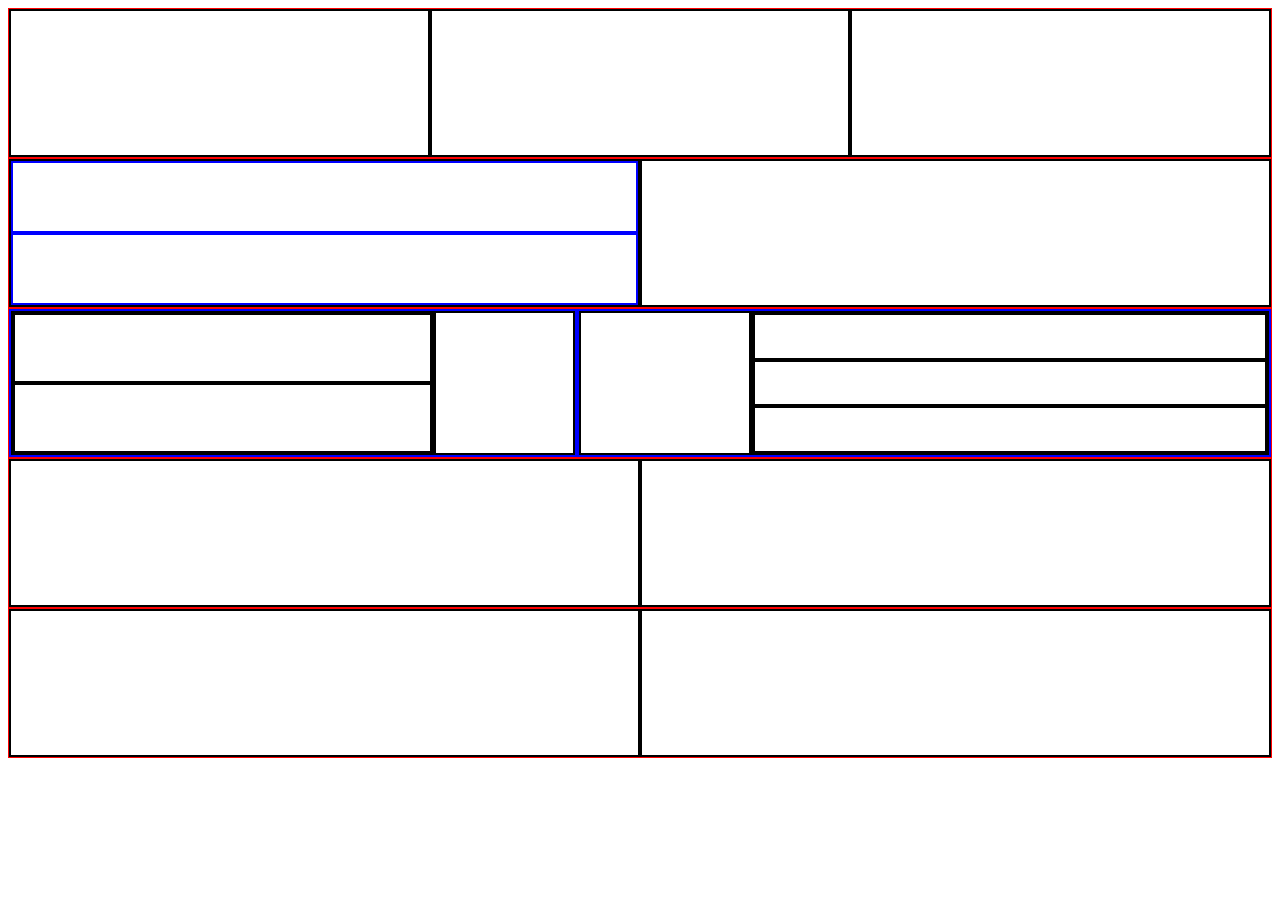
<file: index.html>
<!DOCTYPE html>
<html>
    <head>
        <title>Structure a web page</title>
        <link rel="stylesheet" href="css/Style.css">
       
    </head>
    <body>
        <div class="row">
            <div class="col"></div>
            <div class="col"></div>
            <div class="col"></div>
        </div>
        <div class="row">
            <div  class="col2">
                <div class="row2"></div>
                <div class="row2"></div>
            </div>
            <div class="col2"></div>
        </div>
        <div class="row">
                <div id="row3-1">
                    <div id="ab">
                        <div class="a"></div>
                        <div class="a"></div>
                    </div>
                    <div id="abc"></div>
                </div>
                <div id="row3-2">
                    <div id="bc"></div>
                    <div id="bb">
                        <div class="bb-row"></div>
                        <div class="bb-row"></div>
                        <div class="bb-row"></div>
                    </div>
                </div>
        </div>
        <div class="row">
            <div class="col3"></div>
            <div class="col3"></div>
        </div>
        <div class="row">
            <div class="col4"></div>
            <div class="col4"></div>
        </div>
    </body>
</html>
</file>
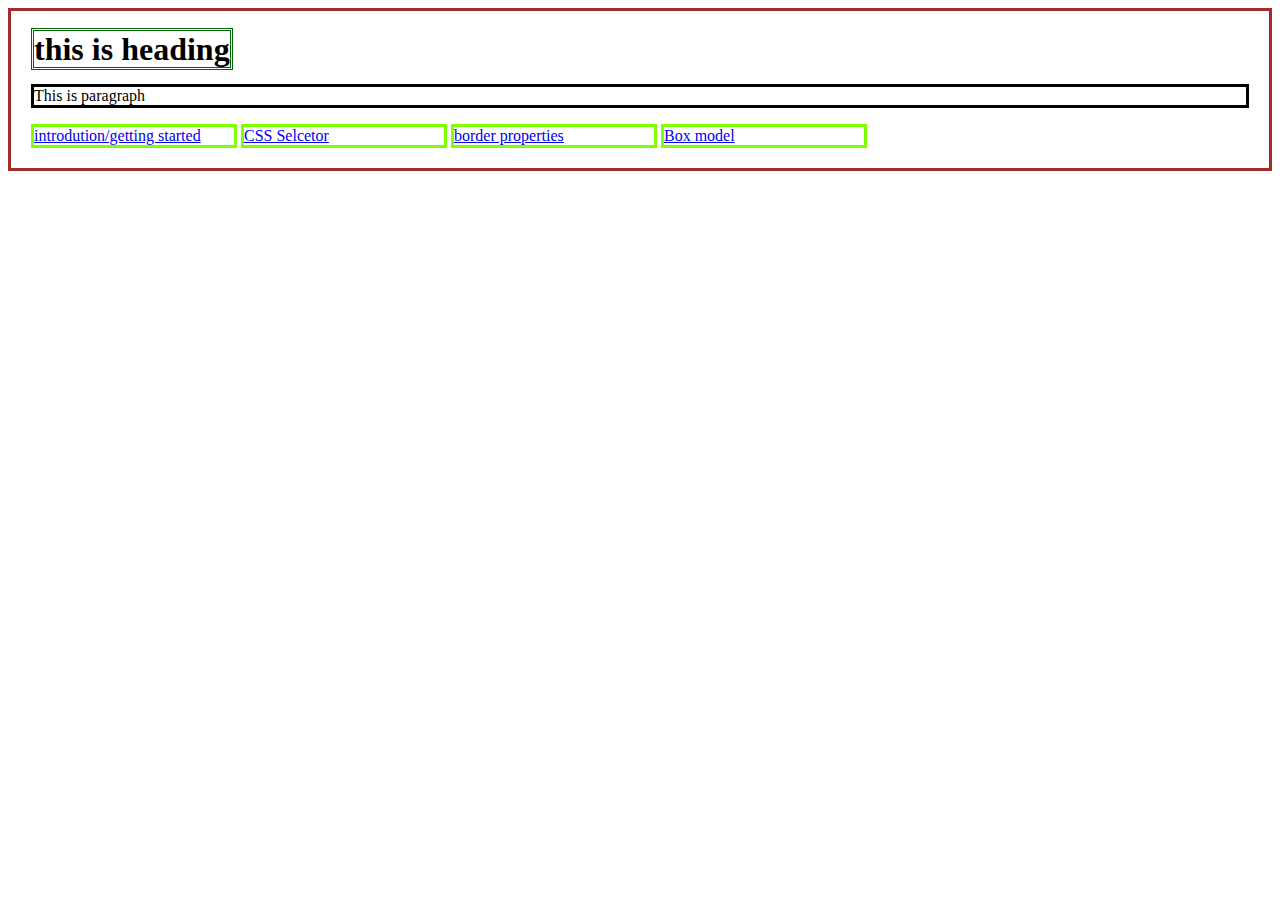
<file: backgroundcss.html>
<!DOCTYPE html>
<html>
    <head>
        <style>
           div{
               border-style: solid;
               border-color: brown;
               padding: 20px;
               
           }
           h1{
               border-style:double;
               border-color:darkgreen;
                display: inline;
           }
           p{
               border-style:solid;
               border-color: black;
               position: static;
                right:-20px;
           }
          a{
              border-style: solid;
              border-color:chartreuse;
              display:inline-block;
             
              width: 200px;
             }
        </style>
    </head>

    <body>
        <div>
            <h1>this is heading</h1>
            <p>This is paragraph</p>
            <a href="#">introdution/getting started</a>
            <a href="#">CSS Selcetor</a>
            <a href="#">border properties</a>
            <a href="#">Box model</a>
        </div>
    </body>
</html>
</file>
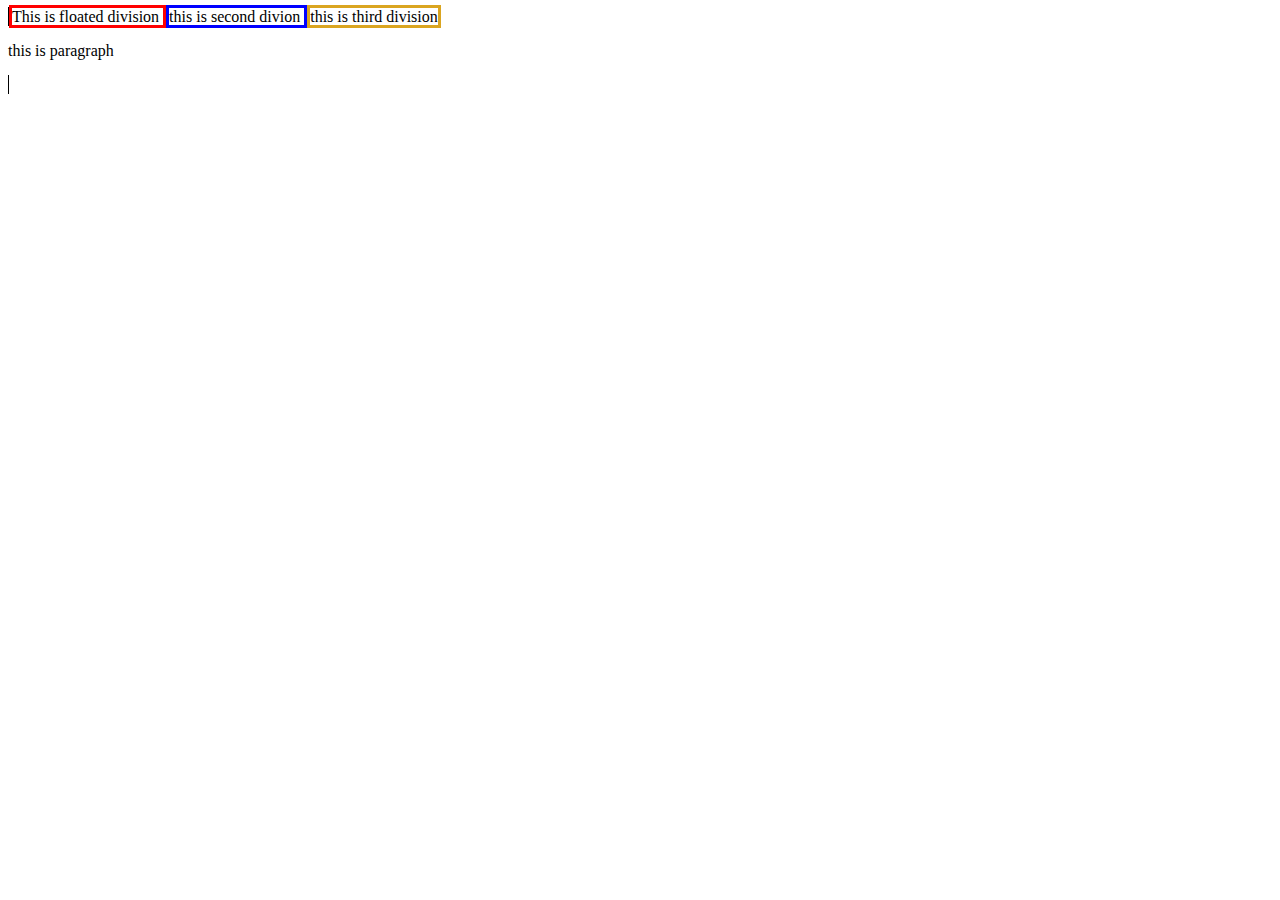
<file: float.html>
<!DOCTYPE html>
<html>
    <head>
        <title>selector in css</title>
        <link rel="stylesheet" href="css/Style3.css">
    </head>
    <body>
        <div class="container">
        <div class="abc">This is floated division </div>
        <div class="second"> this is second divion </div>
        <div class="third"> this is third division </div>
        <p> this is paragraph</p>
        </div>
    </body>
</html>
</file>
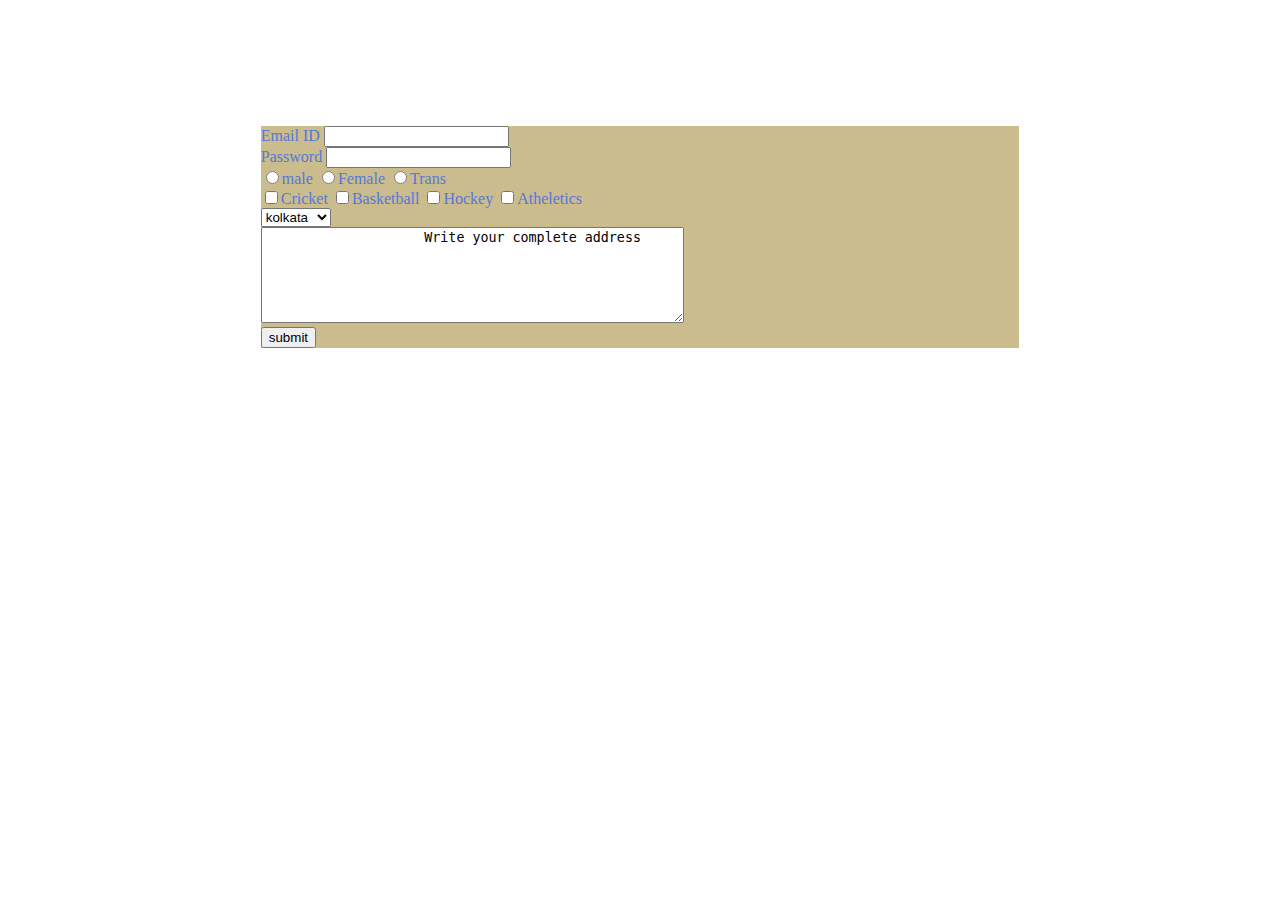
<file: formSample.html>
<!DOCTYPE html>
<html>
    <head>
        <title><b>This is form sample practice</b></title>
        <style>
            div{
                background-color: rgb(202, 188, 140);
                margin-top: 10%;
                 margin-left: 20%; 
                 margin-right: 20%;
            }
        </style>
    </head>
    <body>
        <div > 
            <form style="color: rgb(85, 119, 222);">
                Email ID
                <input type="text" name="email" /><br/>
                Password
                <input type="password" name="password"/><br/>
    
                <input type="radio" name="Male" value="male" />male
                <input type="radio" name="Female" value="female" />Female
                <input type="radio" name="Trans" value="trans" />Trans<br/>
                
                <input type="checkbox" name="Cricket" value="cricket"/>Cricket
                <input type="checkbox" name="Basketball" value='Basketball'/>Basketball
                <input type="checkbox" name="Hockey" value="hockey"/>Hockey
                <input type="checkbox" name="Atheletics" value="Atheletics"/>Atheletics<br/>
    
                <select name="city">
                    <option value="kolkata">kolkata</option>
                    <option value="indore">indore</option>
                    <option value="mumbai">mumbai</option>
                    <option value="chennai">chennai</option>
                </select><br/>
    
                <textarea name="address" rows="6" cols="50">
                    Write your complete address
                </textarea><br/>
                 
                <input type="submit" name="Submit" value="submit"/>
            </form>
        </div>
       
    </body>
</html>
</file>
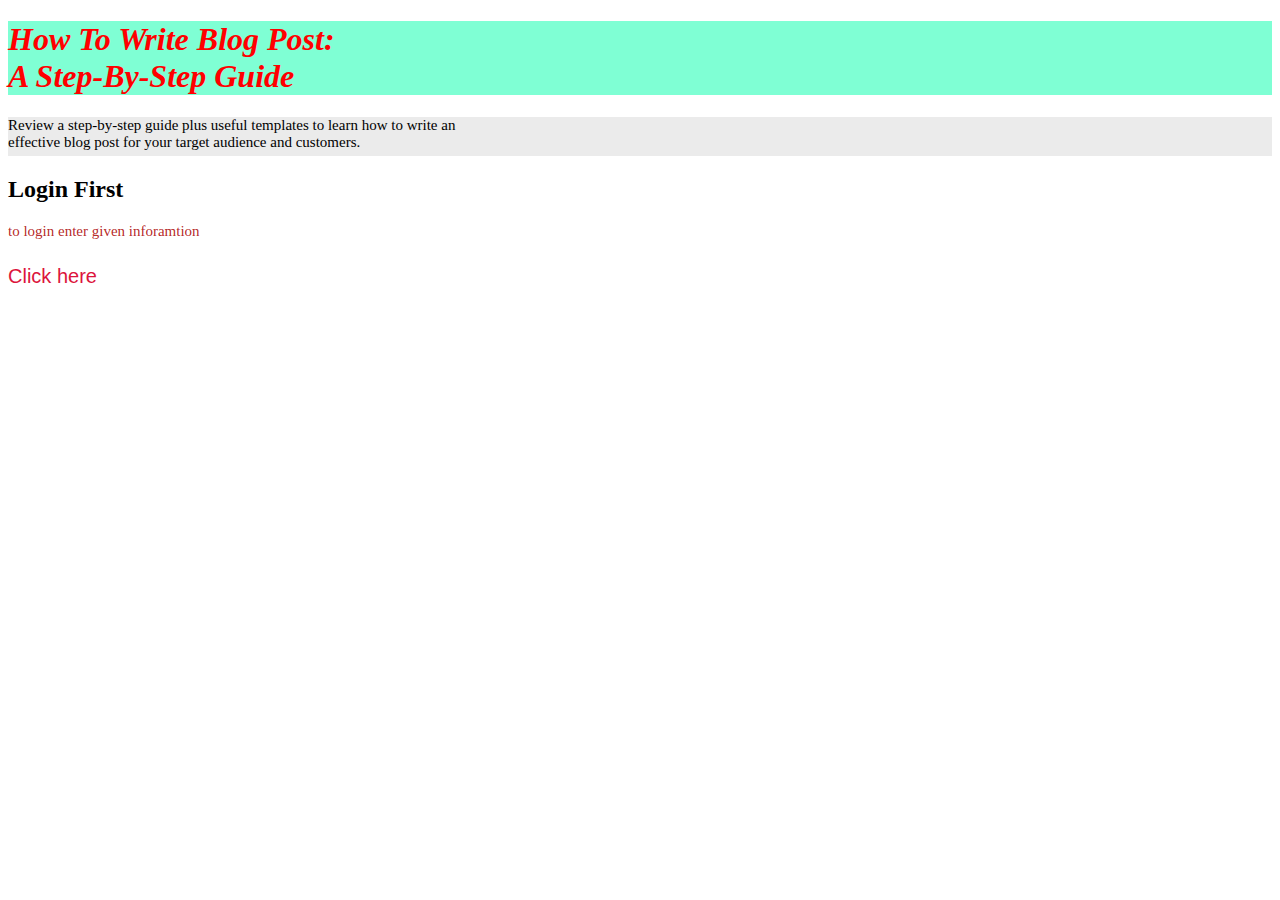
<file: Home.html>
<!DOCTYPE html>
<html>
    <head>
        <title>training practice</title>
        <link rel="stylesheet" href="css/style2.css">
        <style>
            p {
                color:rgba(179, 32, 32, 0.966);
                font-family:fantasy;
                font-size: 15px;
                padding-bottom: 5px;
            }
        </style>
    </head>
    <body>
        <h1>How To Write Blog Post:<br/> A Step-By-Step Guide</h1>
        <p style=" color:black; background-color: rgb(235, 235, 235);">Review a step-by-step guide plus useful templates to learn how to write an<br/> 
            effective blog post for your target audience and customers.</p>
        <h2>Login First</h2>
        <p>to login enter given inforamtion<br/></p>
        <p id="abc">Click here</p>    
    </body>

</html>
</file>
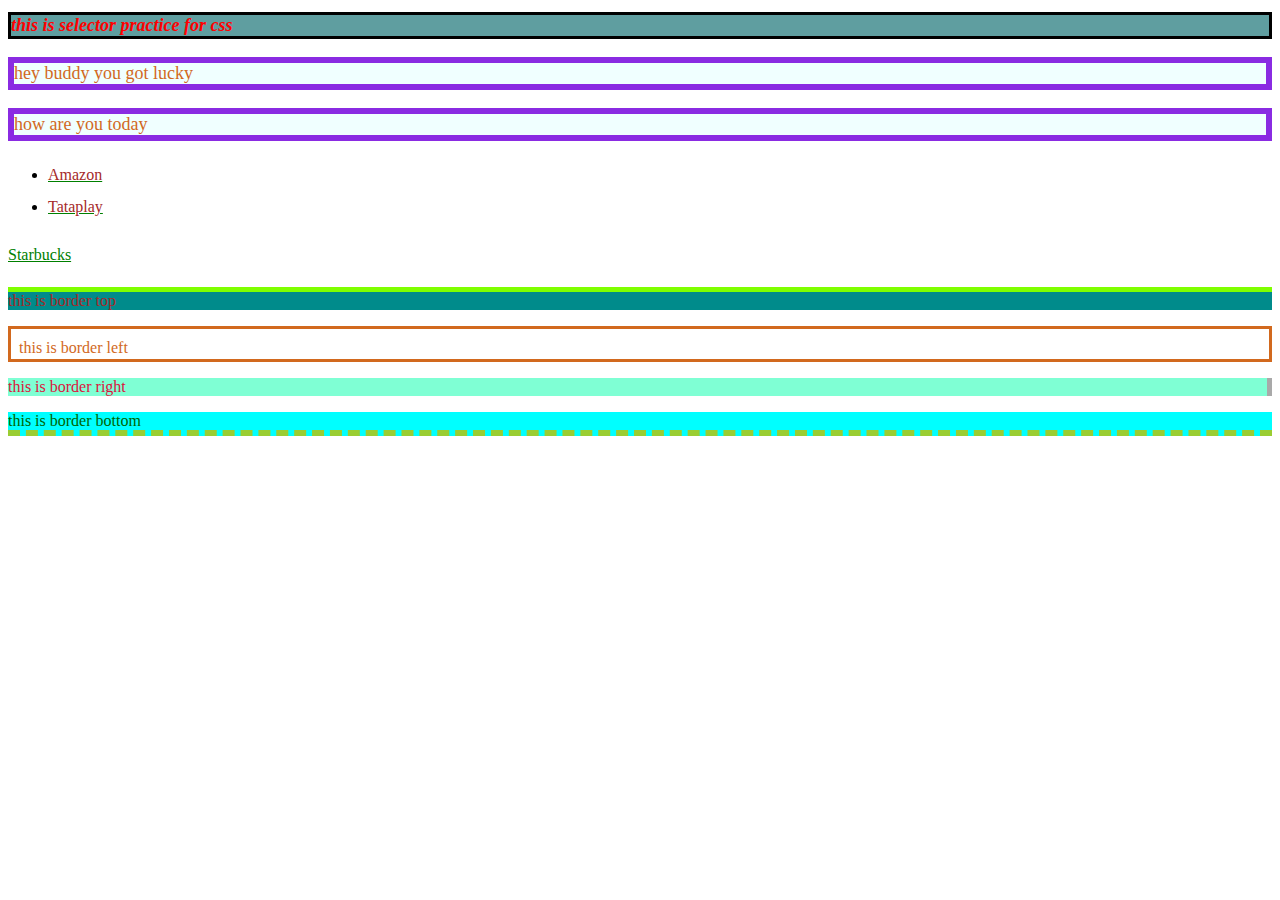
<file: selector.html>
<!DOCTYPE html>
<html>
    <head>
        <title>selector in css</title>
        <link rel="stylesheet" href="css/style2.css">
    </head>
    <body>
        <h1 class="xyz">this is selector practice for css </h1>
        <p class="xyz">hey buddy you got lucky</p>
        <p class="xyz">how are you today </p>

        <div>
            <ul>
                <li>
                    <a href="https://www.amazon.in/"target="_blank">Amazon</a>
                </li>
                <li>
                    <a href="https://www.tataplay.com/" target="_blank"> Tataplay</a>
                </li>
            </ul>
        </div>
        <div>
            <p>
                <a href="https://www.starbucks.in/" target="_blank"> Starbucks</a>
            </p>
        </div>
        <p class="a">this is border top</p>
        <p class="b">this is border left</p>
        <p class="c">this is border right</p>
        <p class="d">this is border bottom</p>
    </body>
</html>
</file>
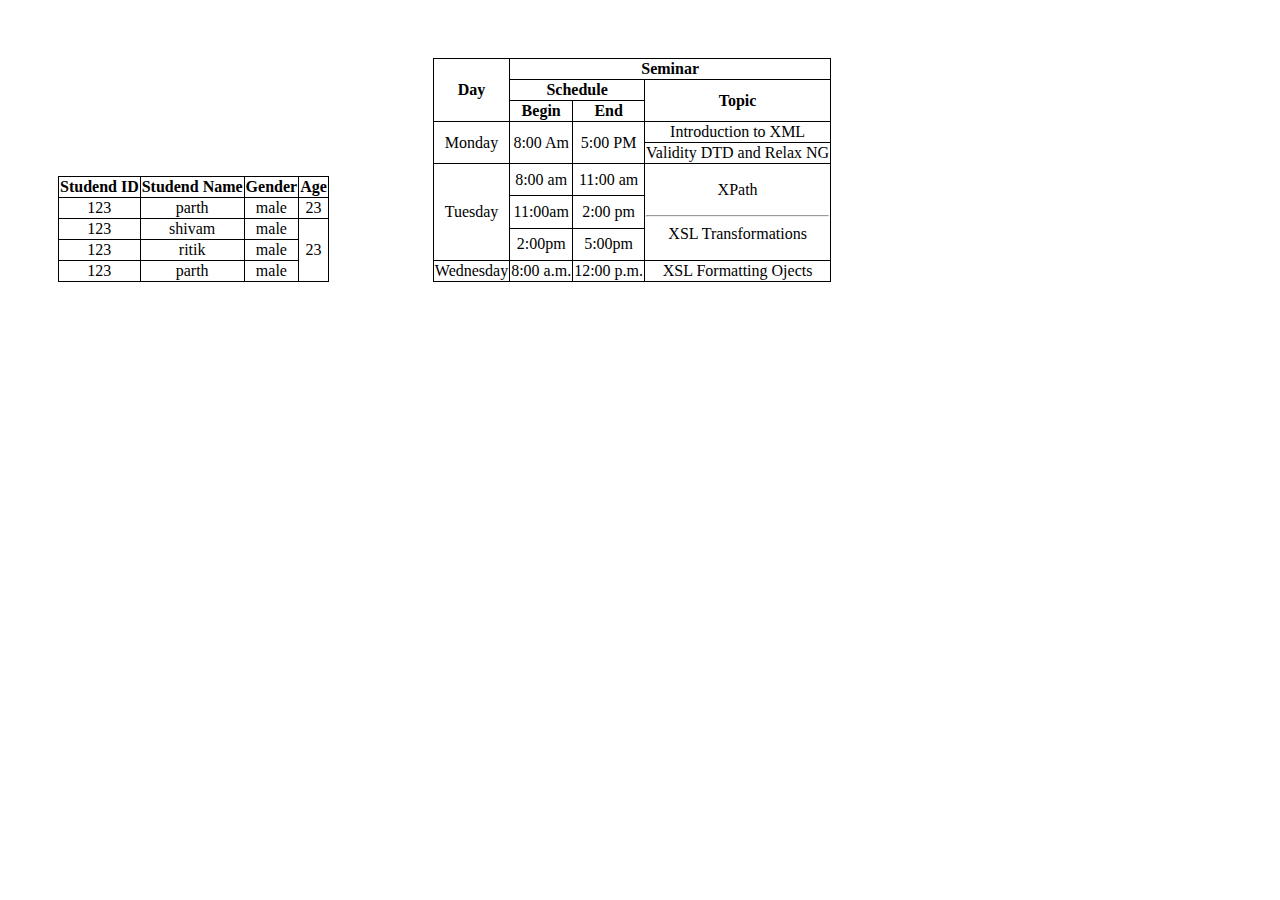
<file: table.html>
<!DOCTYPE html>
<html lang="en">
<head>
    <meta charset="UTF-8">
    <meta name="viewport" content="width=device-width, initial-scale=1.0">
    <title>Document</title>
    <style>
        div{
            display: inline-block;
            margin: 50px 50px 50px 50px;
        }
       
        table,th,td,tr{
            border:1px solid black;
            border-collapse:collapse;
            text-align: center;
        }
  
    </style>
</head>
<body>
    <div> <table border="1" >
        <thead>
            <th>Studend ID</th>
            <th>Studend Name</th>
            <th>Gender</th>
            <th>Age</th>
        </thead>
        <tbody>
            <tr>
                <td>123</td>
                <td>parth</td>
                <td>male</td>
                <td>23</td>
            </tr>
            <tr>
                <td>123</td>
                <td>shivam</td>
                <td>male</td>
                <td rowspan="3">23</td>
            </tr>

            <tr>
                <td>123</td>
                <td>ritik</td>
                <td>male</td>
                
            </tr>


            <tr>
                <td>123</td>
                <td>parth</td>
                <td>male</td>
                </tr>
        </tbody>
    </table>
</div>


       
            
        <div >
            <table >
                <tr>
                        <th rowspan="3">Day</th>
				        <th colspan="5">Seminar</th>
                </tr>
                <tr>
                    <th colspan="2">Schedule</th>
				<th rowspan="2">Topic</th>                                                                              
                </tr>
                <tr>
                    <th>Begin</th>
                    <th>End</th>
                </tr>

                           
                <tr>
                    <td rowspan="2">Monday</td>
                    <td rowspan="2">8:00 Am</td>
                    <td rowspan="2"> 5:00 PM</td>
                    <td colspan="3">Introduction to XML</td>
                    
                </tr>
                <tr>
                    <td colspan="3">Validity DTD and Relax NG</td>
                </tr>
                <tr>
                    <td rowspan="3">Tuesday</td>
                    <td >8:00 am</td>
                    <td >11:00 am</td>
                    <td rowspan="3" colspan="3">
                        <p>
                            XPath
                            <hr/>
                            XSL Transformations
                        </p>
                    </td>
                </tr>
                <tr>
                    <td>11:00am</td>
                    <td>2:00 pm</td>
                    <!-- <td rowspan="2">XSL Transformations</td> -->
                </tr>
                <tr> 
                    <td>2:00pm</td>
                    <td>5:00pm</td>
                </tr>
                <tr>
                    <td>Wednesday</td>
                    <td>8:00 a.m.</td>
                    <td>12:00 p.m.</td>
                    <td colspan="3">XSL Formatting Ojects</td>
                </tr>
            </table>
        </div>




        </body>
</file>
<file: css/Style.css>
*{
    box-sizing: border-box;
}

.row{
    border:solid 1px red;
    height:150px;
    font-size:0px;

}
.col{
    border:solid 2px black;
    display: inline-block;
    height:100%;
    width: 33.33%;
}
.col2{
    border: solid 2px black;
    display: inline-block;
    height: 100%;
    width: 50%;
}
.row2{
    border:solid 2px blue;
    height: 50%;
   
}
#row3-1{
    border: solid 2px blue;
    display:inline-block;
    height:100%;
    width: 45%;
}
#row3-2{
    border:solid 2px blue;
    display:inline-block;
    height:100%;
    width:55%;
}
#ab{
    border:solid 2px black;
    display: inline-block;
    height: 100%;
    width: 75%;
}
#abc{
    border:solid 2px black;
    display: inline-block;
    height:100%;
    width:25%;
}
.a{
    border:solid 2px black;
    display:block;
    height:50%;
    width:100%;
}
#bc{
    border:solid 2px black;
    display:inline-block;
    height:100%;
    width:25%;

}
#bb{
    border:solid 2px black;
    display:inline-block;
    height: 100%;
    width: 75%;
}
.bb-row{
    border:solid 2px black;
    display:block;
    height:33.33%;
    width:100%;
}
.col3{
    border:solid 2px black;
    display: inline-block;
    height:100%;
    width:50%;
}
.col4{
    border:solid 2px black;
    display: inline-block;
    height:100%;
    width:50%;
}
</file>
<file: css/Style3.css>
.container{
    border: solid 1px black;
    height: 200px;
    display: inline;

}
.container > div{
    height: 50px;
    width:200px;

}
.abc{
   display: inline;
    border: solid 3px red;

}
.second{
    display: inline;
    border:solid 3px blue;

}
.third{
    display: inline;
    border: solid 3px goldenrod;
}
</file>
<file: css/style2.css>
body{
    background-image:url("file:///C:/xampp/htdocs/traningproject/img/pexels-photo-1229861.webp");
}
h1{
    color:red;
    background-color: aquamarine;
    font-style: oblique;
}
p{
    color:chocolate;
    font-family: Cambria, Cochin, Georgia, Times, 'Times New Roman', serif;
}

#abc{
    color :crimson;
    font-size: 20px;
    font-family: Impact, Haettenschweiler, 'Arial Narrow Bold', sans-serif;
}
.xyz{
    font-size: large;
    background-color:cadetblue;
    border-style:solid;
    border-color:black;

}
p.xyz{
    font-size: large;
    background-color: azure;
    border-width: 6px;
    border-color:blueviolet;
}
div a{
    color:green; 
    text-decoration-color: green;
    font-size: 16px;
    line-height: 2;
}
li> a{
    color:brown;
    font-size:joan;
}
.a{
    color:brown;
    background-color: darkcyan;
    border-top: solid 5px;
    border-color: chartreuse;
}
.b{
    color:chocolate;
    height: 10px;
    
    border-style:solid;
    padding: 10px 20px 10px 8px;
}
.c{
    color:crimson;
    background-color: aquamarine;
    border-right: solid darkgrey 5px;
}
.d{
    color:darkgreen;
    background-color:aqua;
    border-bottom: dashed 6px yellowgreen;

}
</file>
